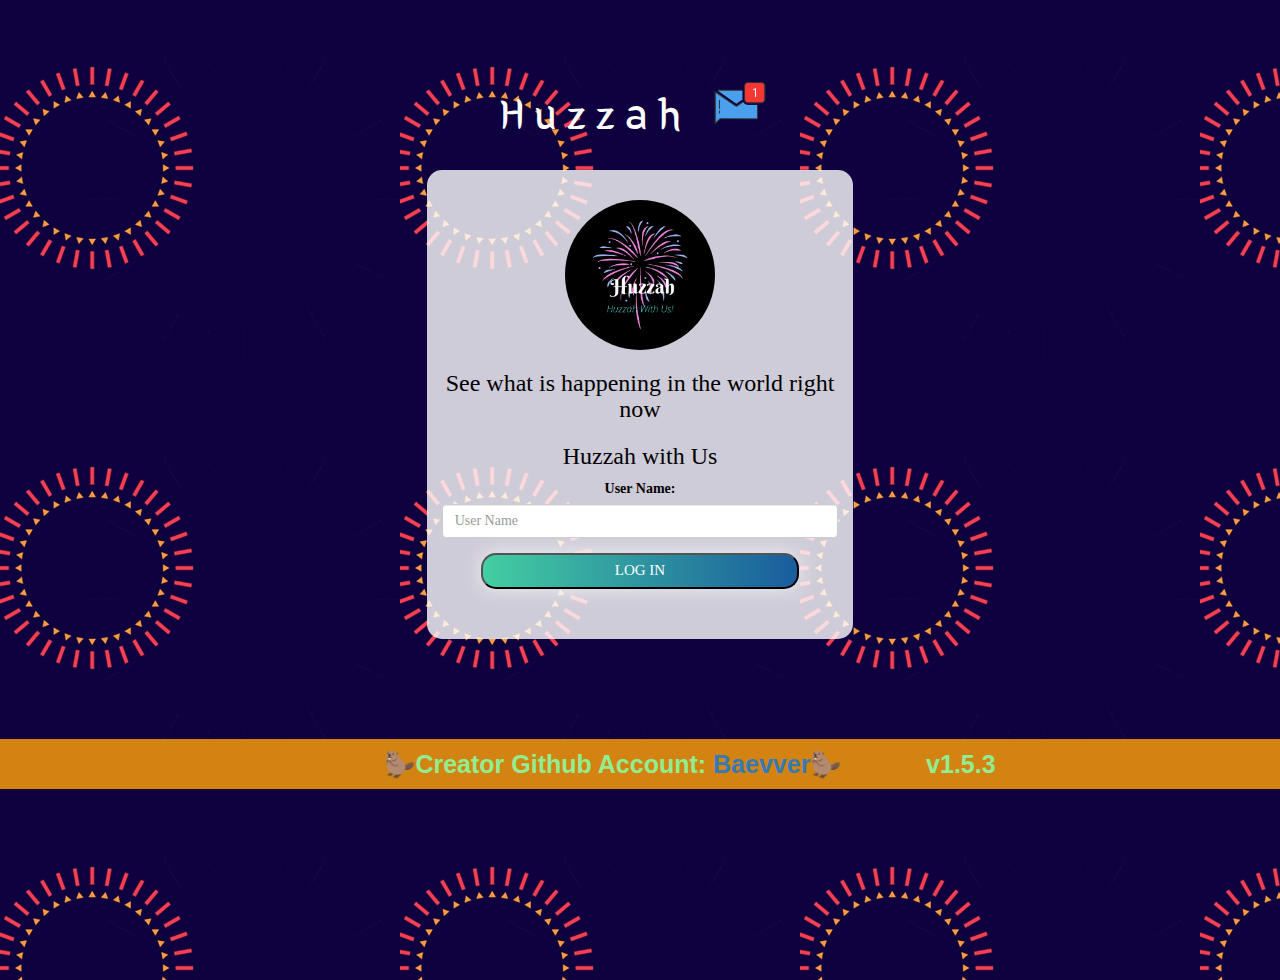
<file: index.html>
<!DOCTYPE html>
<html>
<head>
	<title>Huzzah</title>
<link href="https://fonts.googleapis.com/css?family=Yeon+Sung&display=swap" rel="stylesheet"><meta name="viewport" content="width=device-width, initial-scale=1">

<link rel="stylesheet" href="https://maxcdn.bootstrapcdn.com/bootstrap/3.4.0/css/bootstrap.min.css">
<script src="https://ajax.googleapis.com/ajax/libs/jquery/3.4.1/jquery.min.js"></script>
<script src="https://maxcdn.bootstrapcdn.com/bootstrap/3.4.0/js/bootstrap.min.js"></script>


<link rel="stylesheet" type="text/css" href="style.css">
<script src="huzzah.js"></script>
</head>
<body>
<center>
	<h1 class="header">	
		Huzzah	<sup>
	<img src="m2.png">
	</sup>
</h1>
	<div class="col-lg-4 col-md-6 col-sm-6 col-xs-11 login_div">
	<img src="logo.gif" class="logo">
		<h3 >See what is happening in the world right now</h3>
		<h3>Huzzah with Us</h4>
		<div class="form-group">
		  <label >User Name:</label>
		  <input type = "text" id = "user_name" class = "form-control" placeholder="User Name">
		</div>
		<button id="login_button" class="btn-grad4" onclick = "addUser();">Log in</button>
		<br><br>
	</div>
	<h4 id = 'fat'>
		🦫Creator Github Account: <a href="https://github.com/Seany-mibb" target="_blank">Baevver</a>🦫 &ensp; &ensp; &ensp; &ensp; v1.5.3
	</h4>
</center>
</body>
</html>
</file>
<file: style.css>
html, body
{
  height: 100%;
  margin: 0;
  scroll-behavior: smooth;
}

body
{
cursor: crosshair;
background-image: url("huzzah.gif");
color: rgb(174, 206, 235);
font-family: 'Segoe UI', Tahoma, Geneva, Verdana, sans-serif;
}

.header
{
	color: white;font-family: 'Yeon Sung';font-size: 45px;letter-spacing: 10px;margin-top: 80px;
}
.header img
{
	width: 80px;margin-left: -15px;
}

.login_div
{
	background: rgba(255,255,255,0.8);float: none;border-radius: 15px;
	color: black;
	font-family: cursive;
}

.logo
{
	width: 150px;margin-top: 30px;border-radius: 100px;
}

#login_button
{
	width: 80%;border-radius: 15px;
}

.room_name
{
	cursor: crosshair;
	font-size: 20px;
}


#logout
{
	font-size: 20px; float: right;
}


#output
{
	padding: 10px; width:80%;background: rgba(255,255,255,0.8);border-radius: 15px;
	color:crimson;
	font-family: 'Beau Rivage', cursive;
	font-weight: bold;
}

.input_div_room_page
{
	width: 80%;
}

.input_div label
{
	color: white;font-size: 20px;
}


.input_div_message_page
{
	position: fixed;bottom: 0px;width: 100%;background: rgba(255,255,255,0.8);
}
.input_div_message_page label
{
	color: black;
}
.input_div_message_page #msg
{
	width: 80%;
}
.input_div_message_page button
{
	margin-top: 15px;
	width: 50%; 
}
.color_white
{
	color: white
}

.user_tick
{
	width:20px;
}
.message_h4
{
	padding-left:5px;color:black;
}


.btn-grad {background-image: linear-gradient(to right, #C04848 0%, #480048  51%, #C04848  100%)}
.btn-grad {
   margin: 10px;
   padding: 10px 20px;
   text-align: center;
   text-transform: uppercase;
   transition: 0.5s;
   background-size: 200% auto;
   color: white;            
   box-shadow: 0 0 20px #eee;
   border-radius: 10px;
   display: block;
 }

 .btn-grad:hover {
   background-position: right center; /* change the direction of the change here */
   color: #fff;
   text-decoration: none;
 }

 
 .btn-grad2 {background-image: linear-gradient(to right, #ADD100 0%, #7B920A  51%, #ADD100  100%)}
 .btn-grad2 {
	margin: 10px;
	padding: 10px 10px;
	text-align: center;
	text-transform: uppercase;
	transition: 0.5s;
	background-size: 200% auto;
	color: white;            
	box-shadow: 0 0 20px #eee;
	border-radius: 10px;
	display: block;
	font-family: Verdana, Geneva, Tahoma, sans-serif;
  }

  .btn-grad2:hover {
	background-position: right center; /* change the direction of the change here */
	color: #fff;
	text-decoration: none;
  }

  
  .btn-grad3 {background-image: linear-gradient(to right, #D38312 0%, #A83279  51%, #D38312  100%)}
  .btn-grad3{
	 margin: 10px;
	 padding: 15px 45px;
	 text-align: center;
	 text-transform: uppercase;
	 transition: 0.5s;
	 background-size: 200% auto;
	 color: white;            
	 box-shadow: 0 0 20px #eee;
	 border-radius: 10px;
	 display: block;
   }

   .btn-grad3:hover {
	 background-position: right center; /* change the direction of the change here */
	 color: #fff;
	 text-decoration: none;
   }
  
 
   .btn-grad4 {background-image: linear-gradient(to right, #43cea2 0%, #185a9d  51%, #43cea2  100%)}
   .btn-grad4{
	  margin: 10px;
	  padding: 5px 15px;
	  text-align: center;
	  text-transform: uppercase;
	  transition: 0.5s;
	  background-size: 200% auto;
	  color: white;            
	  box-shadow: 0 0 20px #eee;
	  border-radius: 10px;
	  display: block;
	  font-size: 15px;
	  font-family: Cambria, Cochin, Georgia, Times, 'Times New Roman', serif;
	}

	.btn-grad4:hover {
	  background-position: right center; /* change the direction of the change here */
	  color: #fff;
	  text-decoration: none;
	}
	
	#fat
	{
		background-color:#D38312;
		line-height: 2;
		margin-top:100px;
		font-family: 'Segoe UI', Tahoma, Geneva, Verdana, sans-serif;
		font-size:25px;
		font-weight:bold;
		width: 100%;
		padding-left: 100px;
		align-items: center;
		position: bottom;
		color: lightgreen;
	}

	font
	{
		font-family: 'Segoe UI', Tahoma, Geneva, Verdana, sans-serif;
	}
</file>
